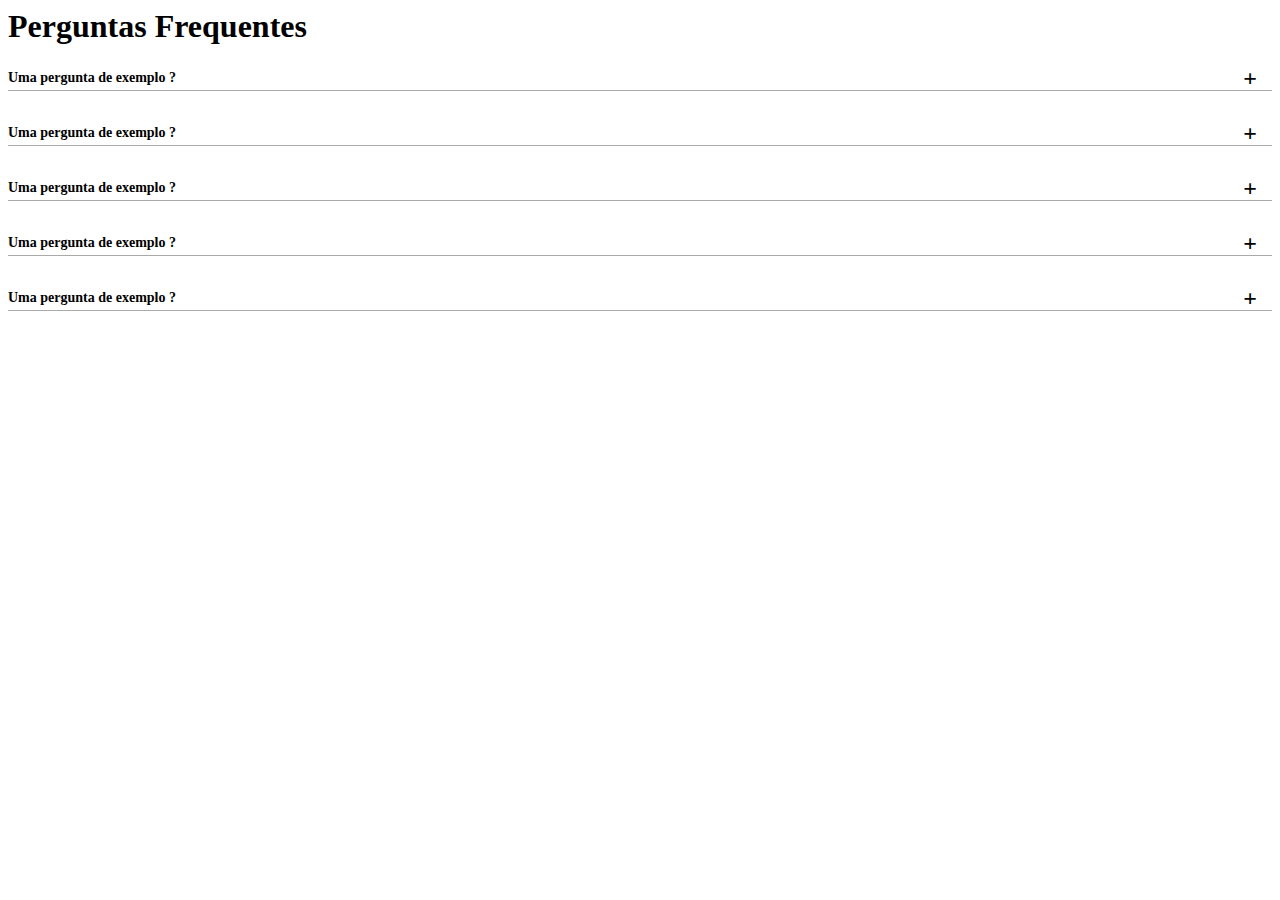
<file: acordeon/index.html>
<html>

<head>
    
    <title> Acordeon </title>
    <link rel="stylesheet" href="main.css" />
    <script type="text/javascript" src="jQuery.js"></script>
    <script type="text/javascript" src="main.js"></script>

</head>

<body>

    <h1> Perguntas Frequentes </h1>

    <dl>

        <dt> Uma pergunta de exemplo ?</dt>
        <dd> Uma resposta de exemplo. <br/> Texto. <br/> buh </dd>

    </dl>

    <dl>
        
        <dt> Uma pergunta de exemplo ?</dt>
        <dd> Uma resposta de exemplo. <br/> Texto. <br/> buh </dd>

    </dl>

    <dl>
        
        <dt> Uma pergunta de exemplo ?</dt>
        <dd> Uma resposta de exemplo. <br/> Texto. <br/> buh </dd>

    </dl>

    <dl>
        
        <dt> Uma pergunta de exemplo ?</dt>
        <dd> Uma resposta de exemplo. <br/> Texto. <br/> buh </dd>

    </dl>
    
    <dl>
        
        <dt> Uma pergunta de exemplo ?</dt>
        <dd> Uma resposta de exemplo. <br/> Texto. <br/> buh </dd>

    </dl>








    
</body>

</html>
</file>
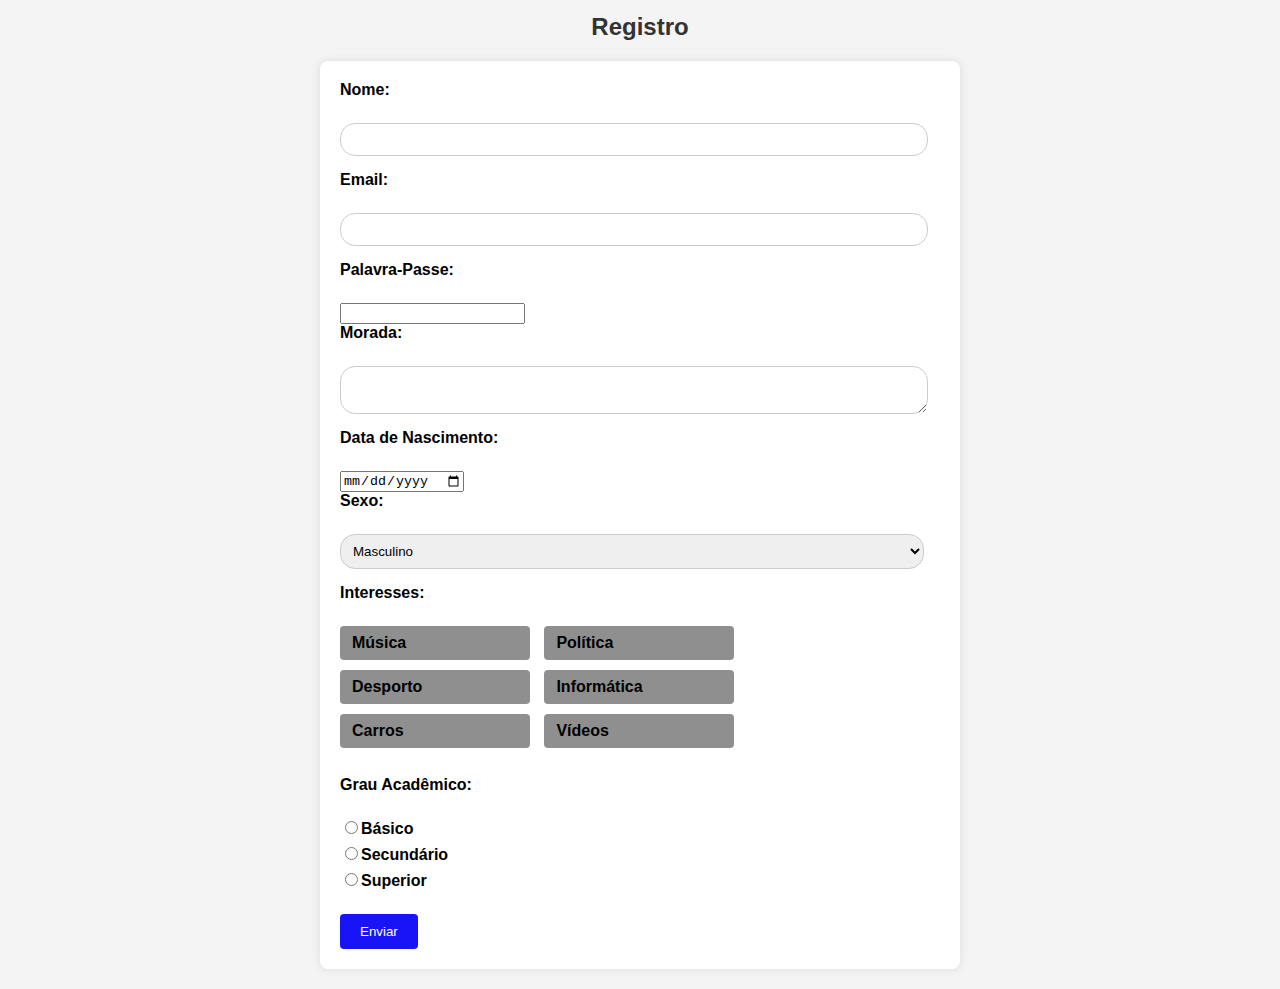
<file: form registo/index.html>
<head>

    <title>Formulário</title>

    <link rel="stylesheet" href="main.css">
    <script src="jQuery.js" type="text/javascript"></script>
    <script src="main.js" type="text/javascript"></script>

</head>

<body>

    <h2>Registro</h2>

    <form action="/submit_form" method="POST">

        <label for="username">Nome:</label><br>

        <input type="text" id="username" name="username" required><br>

        <div class ="col1" >

            <label for="email">Email:</label><br>
            <input type="email" id="email" name="email" required><br>

            <label for="password">Palavra-Passe:</label><br>
            <input type="password" id="password" name="pass" required><br>

        </div>

        <label for="address">Morada:</label><br>

        <textarea id="address" name="address" required></textarea>

        <label for="dob">Data de Nascimento:</label><br>

        <input type="date" id="dob" name="dob" required><br>

        <label for="gender">Sexo:</label><br>
        
        <select id="gender" name="gender" required>

            <option value="masculino">Masculino</option>
            <option value="feminino">Feminino</option>
            <option value="outro">Outro</option>

        </select><br>

        <label>Interesses:</label><br>

        <div class="checkbox-group">

            <label><input type="checkbox" name="interests" value="musica"><span>Música</span></label>
            <label><input type="checkbox" name="interests" value="politica"><span>Política</span></label>
            <label><input type="checkbox" name="interests" value="desporto"><span>Desporto</span></label>
            <label><input type="checkbox" name="interests" value="informatica"><span>Informática</span></label>
            <label><input type="checkbox" name="interests" value="carros"><span>Carros</span></label>
            <label><input type="checkbox" name="interests" value="videos"><span>Vídeos</span></label>

        </div><br>

		<label>Grau Acadêmico:</label><br>

        <div class="radio-group">

            <label><input type="radio" name="education" value="basico">Básico</label>
            <label><input type="radio" name="education" value="secundario">Secundário</label>
            <label><input type="radio" name="education" value="superior">Superior</label>

        </div><br>

        <input class="submit" type="submit" value="Enviar">

    </form>

        <div id="load"> <span> A carregar ... </span> 
        </div> 

</body>

</html>
</file>
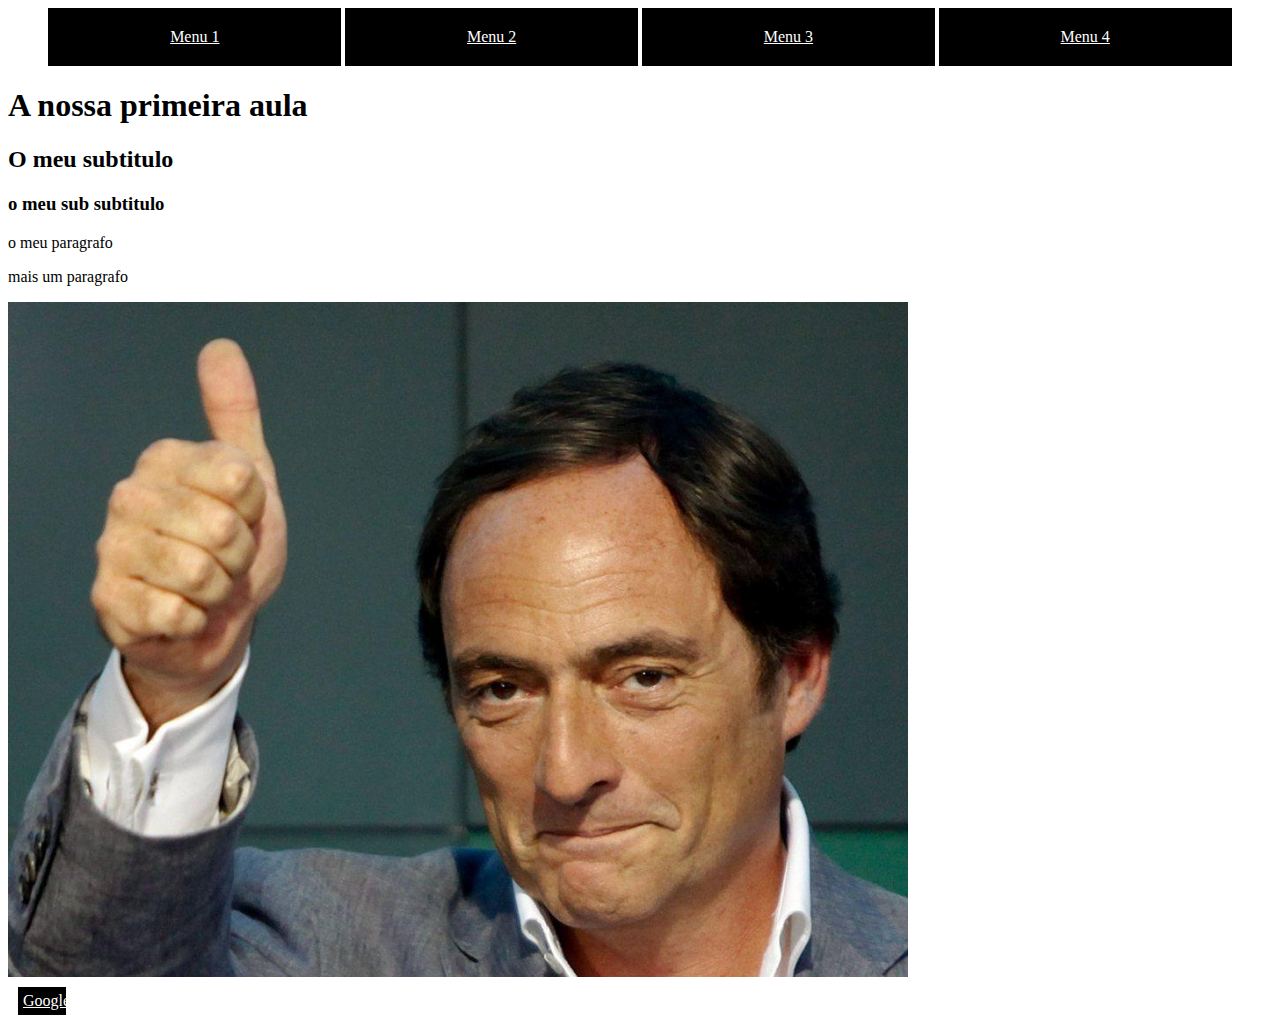
<file: html1/index.html>
<html> <!-- Inicializar o html -->

<head> <!-- Meta dados do site -->

    <title> Primeira Aula </title>


    <style>
            #menu{
                width: 100%; 
                margin: 0;
                text-align: center;
                }

            #menu a{
                    display:inline-block;
                    width: 20%;
                    background: black;
                    color: white;
                    padding: 20px;
                }


            #menu a:hover{
                background: red;
            }

            #links{
                display: block;
                text-align: left;
                width: 3%;
                margin: 10px;
                padding: 5px;
                background: black;
            }

            #links a:hover{
                background: purple;
            }

            #links a{
                color: white;
            }

    </style>

</head>


<body> <!-- Estrutura do site -->

    <div id = "menu">   <!-- id = # ; class = . -->
        
        <a href = "page1.html" title = "Menu 1" target ="_self">Menu 1</a>
        <a href = "page2.html" title = "Menu 2" target ="_self">Menu 2</a>
        <a href = "page3.html" title = "Menu 3" target ="_self">Menu 3</a>
        <a href = "page4.html" title = "Menu 4" target ="_self">Menu 4</a>

    </div>

    <div id = "titulos">
    
        <h1> A nossa primeira aula </h1>
        <h2> O meu subtitulo </h2>
        <h3> o meu sub subtitulo </h3>

        <!-- existem 6 titulos de h1 ao h6 -->
        <!-- h significa heading, heading1, heading2, heading3 -->

    </div>
    
    <div>
        
        <p> o meu paragrafo </p>
        <p> mais um paragrafo </p>


        <img src = "palin.png" alt = "Paulo" width = "900" />

        <!-- img = image, src = source, alt = alternate, width = largura, "" necessário dentro dos parametros (ex no img) -->

    </div>

    <div id = "links">
        
        <a href = "https://www.youtube.com/watch?v=QIV_pJu0Wxk" title = "Google" target ="_blank"> Google</a>

        <!-- a = ancora, href = página a abrir, target(blank ou self) depois do ">" é o que vai aparecer para clicar, title = vai aparecer quando se passar o rato por cima -->

    </div>

</body>

</html>
</file>
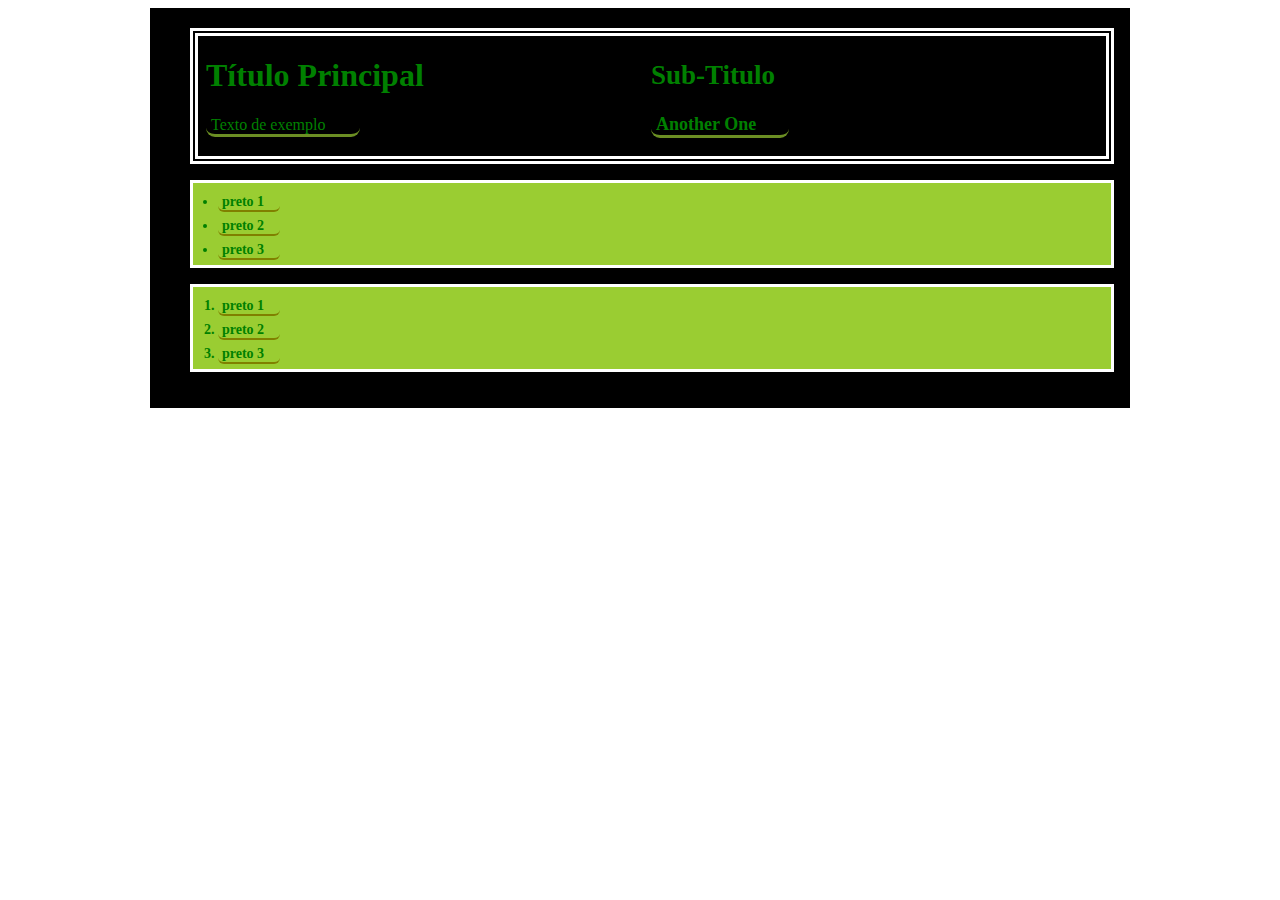
<file: html2/index.html>
<html>


<head>
    <title> -|-|-|- Segundo Exercicio -|-|-|- </title>
    <link href="estilos.css" rel="stylesheet"/>
</head>


<body>

    <div id="main">

        <div class="row">

            <div class="col50">

                <h1>Título Principal</h1>
                <p>Texto de exemplo</p>
            
            </div>

            <div class="col50">

                <h2>Sub-Titulo</h2>
                <h3>Another One</h3>

            </div>

        </div>

        <div class="list">

            <!-- Listas -->

            <ul>                                        <!--Unordered list-->
                <li>preto 1</li>
                <li>preto 2</li>
                <li>preto 3</li>
            </ul>

            <ol>                                        <!--Ordered list-->
                <li>preto 1</li>
                <li>preto 2</li>
                <li>preto 3</li>
            </ol>


        </div>


    </div>

</body>


</html>
</file>
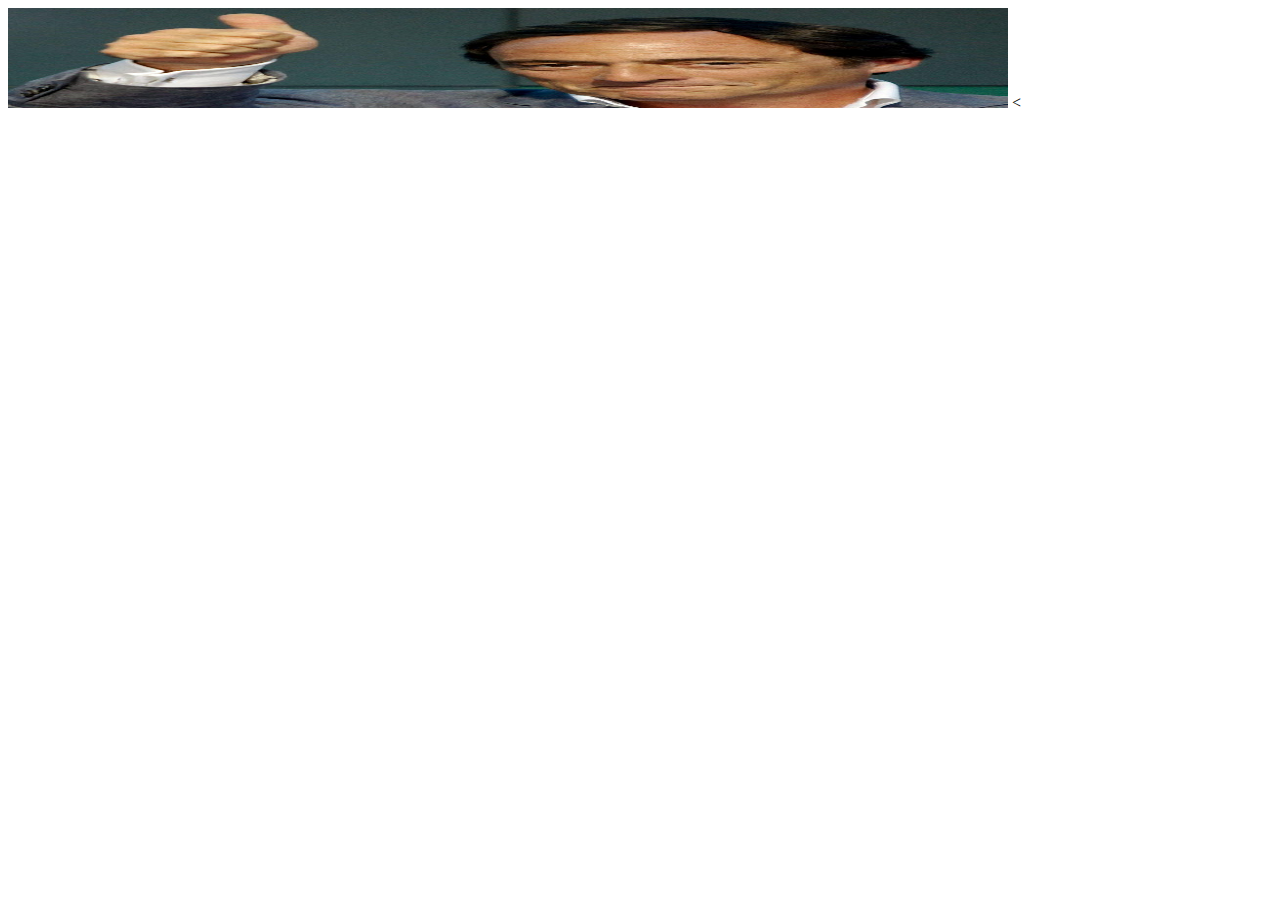
<file: html3/index.html>
<html>

    <head>

        <title>html3_test</title>

        <link href="style.css" rel="stylesheet">

    </head>

    <body>

        <div id="main">

            <div class="row1">

                <div class="col1">

                    <img src="palin.png" alt="padeiro" width="1000" height="100">

                </div>
                
                <div class="col1">

                    <

                </div>



            </div>





        </div>






    </body>

</html>
</file>
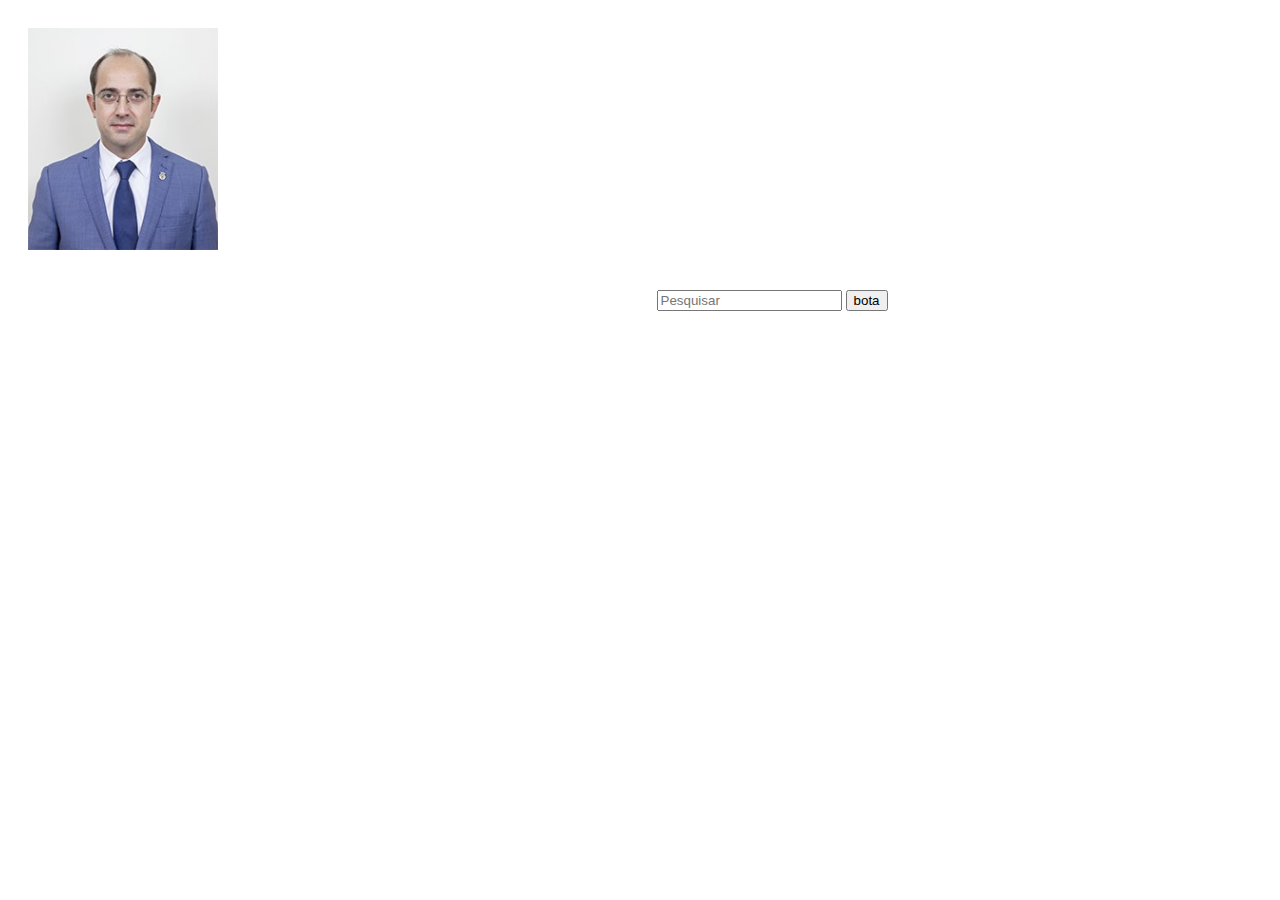
<file: html4/index.html>
<html>

<head>

   <title> Noticias </title>
   <link href="styles.css" rel="stylesheet">

</head>

<body>

    <div id="main">

        <div class="row">
            <div class="colEsq">

                <a href="#" title="logo">
                    <img src="logo.jpg" alt="Logo"/>
                </a>

            </div>

            <div class="colDir">

                <form action="#" method="get" name="Pesquisa">

                    <input type="text" name="search" placeholder="Pesquisar"/>
                    <input type="submit" name="submit" value="bota"/>

                </form>

            </div>

        </div>


        <div class="row">


        </div>


        <div class="row">


        </div>


    </div>

</body>

</html>
</file>
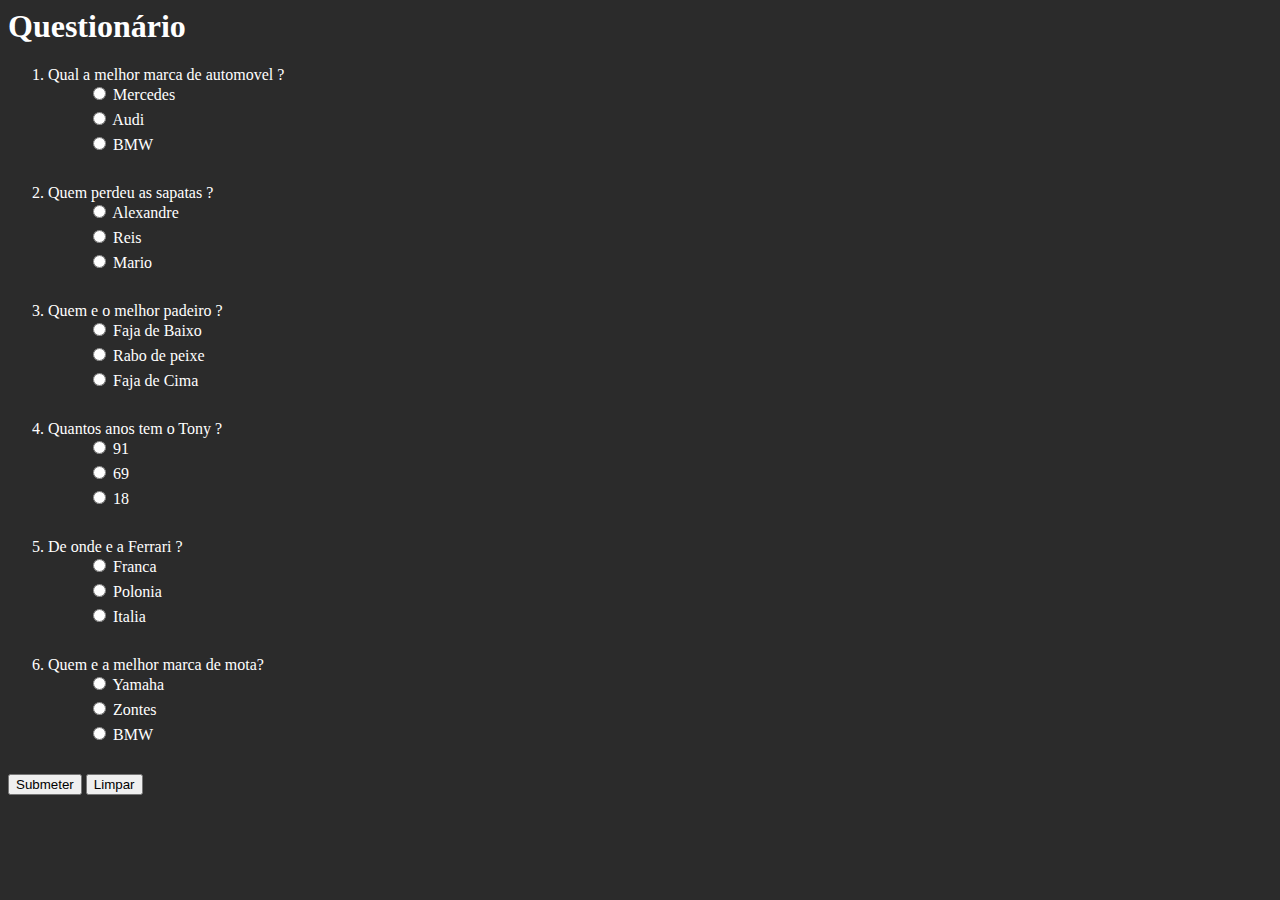
<file: Questionary/index.html>
<html>


<head>

    <link href="main.css" rel="stylesheet"/>
    <script type="text/javascript" src="jQuery.js"></script>
    <script type="text/javascript" src="main.js"></script>
    <title>Questionario</title>

</head>


<body>

    <h1> Questionário </h1>

    <form method="get" action="#" name="questionario">

        <ol class="questions">

            <li class="row">

                <label> Qual a melhor marca de automovel ? </label>

                <ul class="answers">

                    <li class="col3">

                        <input type="radio" name="quest1" id="mercedes"/>
                        <label for="mercedes"> Mercedes </label>

                    </li>


                    <li class="col3">

                        <input type="radio" name="quest1" id="audi"/>
                        <label for="mercedes"> Audi </label>
                        
                    </li>


                    <li class="col3">

                        <input type="radio" name="quest1" id="bmw"/>
                        <label for="bmw"> BMW </label>
                        
                    </li>

                </ul>

            </li>

            <li class="row">

                <label> Quem perdeu as sapatas ? </label>

                <ul class="answers">

                    <li class="col3">

                        <input type="radio" name="quest2" id="alex"/>
                        <label for="alex"> Alexandre </label>

                    </li>


                    <li class="col3">

                        <input type="radio" name="quest2" id="reis"/>
                        <label for="reis"> Reis </label>
                        
                    </li>
                    

                    <li class="col3">

                        <input type="radio" name="quest2" id="mario"/>
                        <label for="mario"> Mario </label>
                        
                    </li>

                </ul>

            </li>

            <li class="row">

                <label> Quem e o melhor padeiro ? </label>

                <ul class="answers">

                    <li class="col3">

                        <input type="radio" name="quest3" id="fajab"/>
                        <label for="fajab"> Faja de Baixo </label>

                    </li>


                    <li class="col3">

                        <input type="radio" name="quest3" id="rp"/>
                        <label for="rp"> Rabo de peixe </label>
                        
                    </li>
                    

                    <li class="col3">

                        <input type="radio" name="quest3" id="fcima"/>
                        <label for="fcima"> Faja de Cima </label>
                        
                    </li>

                </ul>

            </li>

            <li class="row">

                <label> Quantos anos tem o Tony ? </label>

                <ul class="answers">

                    <li class="col3">

                        <input type="radio" name="quest4" id="91"/>
                        <label for="91"> 91 </label>

                    </li>


                    <li class="col3">

                        <input type="radio" name="quest4" id="69"/>
                        <label for="69"> 69 </label>
                        
                    </li>
                    

                    <li class="col3">

                        <input type="radio" name="quest4" id="18"/>
                        <label for="18"> 18 </label>
                        
                    </li>

                </ul>

            </li>

            <li class="row">

                <label> De onde e a Ferrari ? </label>

                <ul class="answers">

                    <li class="col3">

                        <input type="radio" name="quest5" id="Franca"/>
                        <label for="Franca"> Franca </label>

                    </li>


                    <li class="col3">

                        <input type="radio" name="quest5" id="Polonia"/>
                        <label for="Polonia"> Polonia </label>
                        
                    </li>
                    

                    <li class="col3">

                        <input type="radio" name="quest5" id="Italia"/>
                        <label for="Italia"> Italia </label>
                        
                    </li>

                </ul>

            </li>

            <li class="row">

                <label> Quem e a melhor marca de mota? </label>

                <ul class="answers">

                    <li class="col3">

                        <input type="radio" name="quest6" id="yamaha"/>
                        <label for="yamaha"> Yamaha </label>

                    </li>


                    <li class="col3">

                        <input type="radio" name="quest6" id="Zontes"/>
                        <label for="Zontes"> Zontes </label>
                        
                    </li>
                    

                    <li class="col3">

                        <input type="radio" name="quest6" id="bmw"/>
                        <label for="bmw"> BMW </label>
                        
                    </li>

                </ul>

            </li>

        </ol>

        <input type="submit" name="submit" value="Submeter" />
        <input type="reset" name="reset" value="Limpar" />

        <div class="resposta">

        </div>
        
    </form>
    
</body>

</html>
</file>
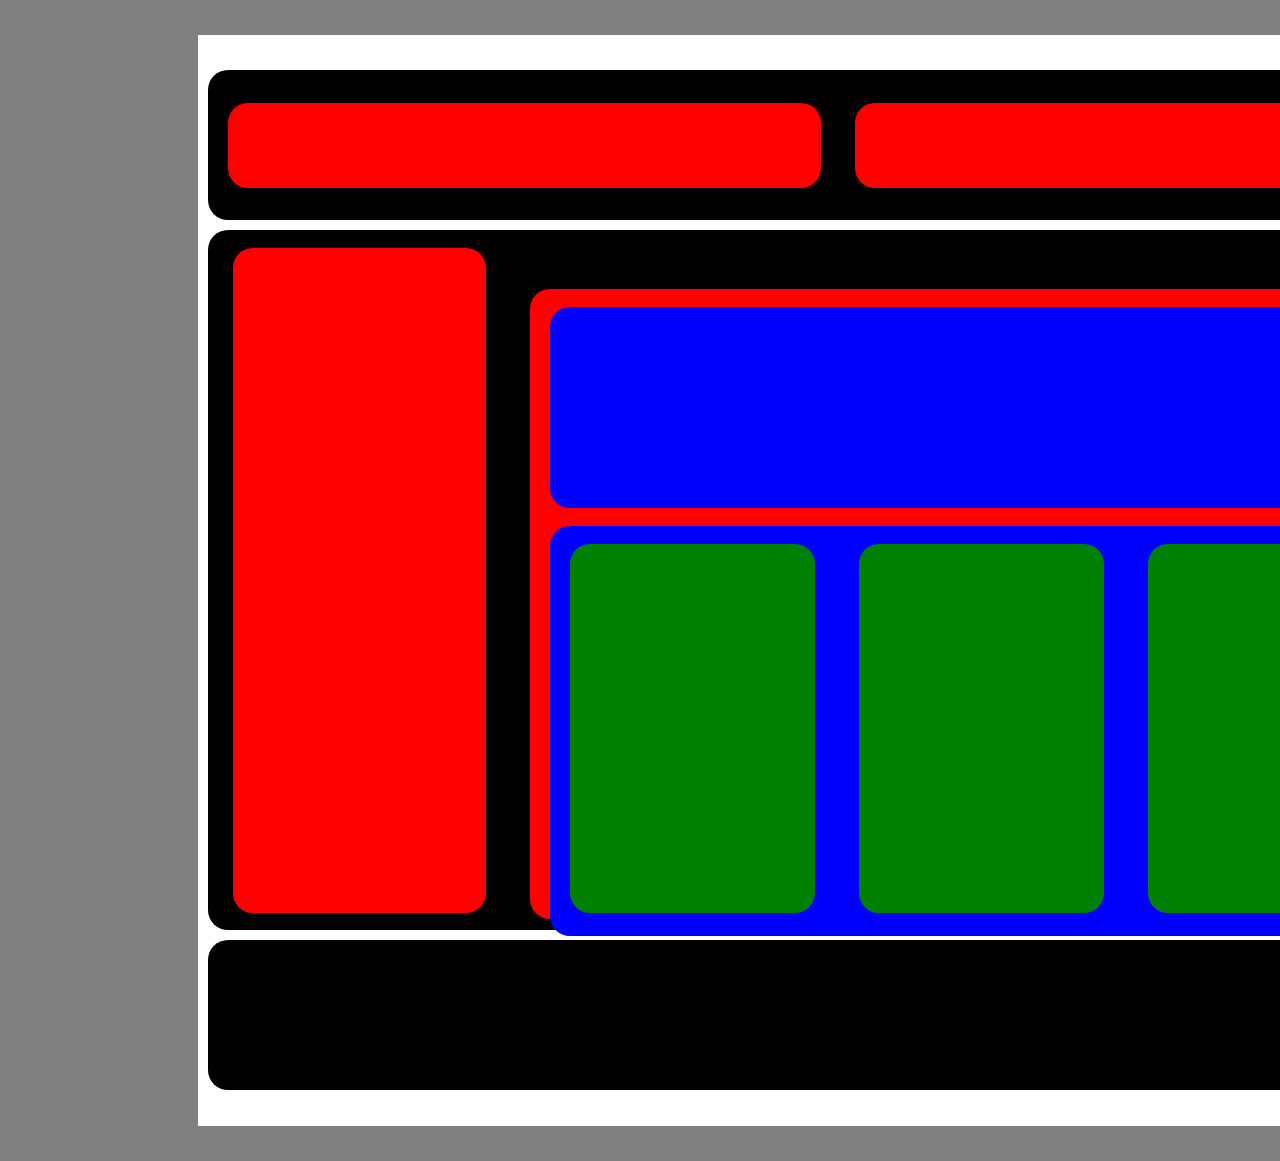
<file: resumo/index.html>
<html>


<head>
    
    <title> Revisoes </title>
    <link href="main.css" rel="stylesheet"/>

</head>


<body>
    
    <div id="main">

        <div class="row">

            <div class="coltop">



            </div>

            <div class="coltop">



            </div>

        </div>

        <div class="rowmid">

            <div class="colmidl">



            </div>

            <div class="colmidr">

                <div class="rowtop">



                </div>

                <div class="rowbot">

                    <div class="col3">



                    </div>

                    <div class="col3">


                        
                    </div>

                    <div class="col3">


                        
                    </div>
                    
                </div>

            </div>

        </div>

        <div class="row">

            <div class="colbot">



            </div>

            <div class="colbot">


                
            </div>

            <div class="colbot">


                
            </div>

        </div>

    </div>

</body>


</html>
</file>
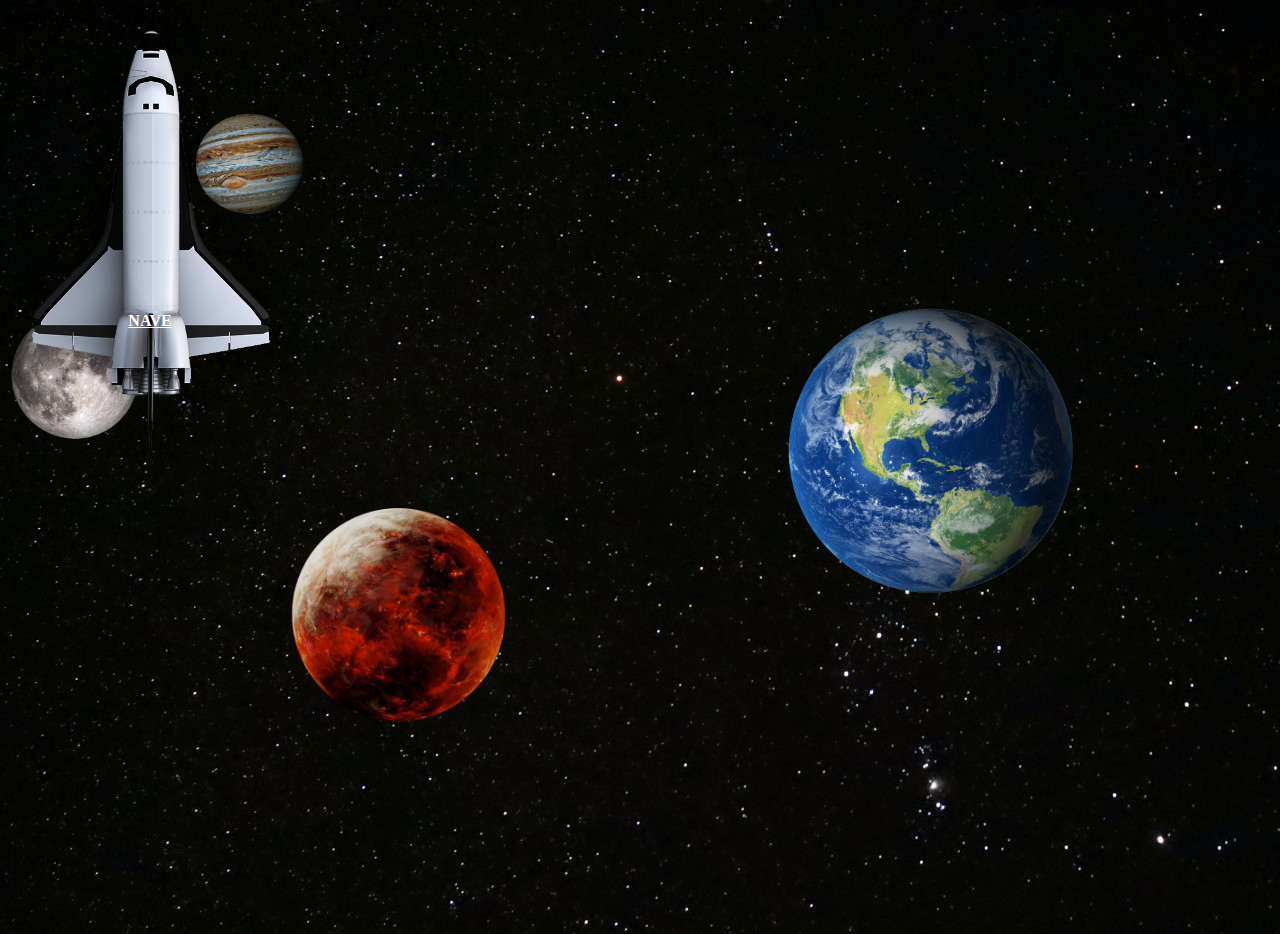
<file: SistemaSolar/index.html>
<html>

<head> 

    <tittle>Sistema Solar</tittle>
    <link href="main.css" rel="stylesheet"/>

</head>

<body>
    
    <div id="main">

        <a href="#" title="Terra.png" target="_blank" class="Terra">
            <img src="Imgs/Terra.png" alt="Terra"/>
            <span> Terra </span>

        </a> 

        <a href="#" title="Lua.png" target="_blank" class="Lua">
            <img src="Imgs/Lua.png" alt="Lua"/>
            <span> Lua </span>
            
        </a> 

        <a href="#" title="Marte.png" target="_blank" class="Marte">
            <img src="Imgs/Marte.png" alt="Marte"/>
            <span> Marte </span>
            
        </a> 

        <a href="#" title="Jupiter.png" target="_blank" class="Jupiter">
            <img src="Imgs/Jupiter.png" alt="Jupiter"/>
            <span> Jupiter </span>
            
        </a>

        <a href="#" title="Nave.png" target="_blank" class="Nave">
            <img src="Imgs/Nave.png" alt="Nave"/>
            <span> Nave </span>
            
        </a> 

    </div>






</body>

</html>
</file>
<file: acordeon/main.css>
dl{

    margin-bottom: 30px;
    border-bottom: 1px solid darkgrey;

}

dl dt{

    position: relative;
    font-size: 14px;
    font-weight: bold;
    line-height: 24px;
    cursor: pointer red;

}

dl dt:after{

    display: block;
    position: absolute;
    top: 0px;
    right: 15px;
    content:"+";
    font-size: 24px;
    
}

dl.open dt:after{

    content: "-";

}

dl dd{

    padding: 15px 0;
    font-size: 14px;

}
</file>
<file: form registo/main.css>
body {
    font-family: Arial, sans-serif;
    background-color: #f4f4f4;
    margin: 0;
    padding: 0;
    box-sizing: border-box;
}
h2 {
    color: #333;
    text-align: center;
    padding-top: 1%;

}
form {
    background-color: #fff;
    max-width: 600px;
    margin: 20px auto;
    padding: 20px;
    border-radius: 8px;
    box-shadow: 0 0 10px rgba(0, 0, 0, 0.1);
}
label {
    font-weight: bold;
    display: block;
    margin-bottom: 6px;
}

input[type="text"],
input[type="email"],
input[type="pass"],
textarea,

select {
    width: calc(100% - 12px);
    padding: 8px;
    margin-bottom: 15px;
    border: 1px solid #ccc;
    border-radius: 15px;
}

select {
    width: calc(100% - 16px);
}

input[type="checkbox"] {
    display: none;
}

.checkbox-group label {
    display: inline-block;
    width: calc(33.33% - 10px);
    margin-right: 10px;
    margin-bottom: 10px;
}

.checkbox-group label input[type="checkbox"] {
    display: none;
}

.checkbox-group label span {
    padding: 8px 12px;
    background-color: rgba(95, 95, 95, 0.699);
    border-radius: 4px;
    cursor: pointer;
    display: block;
}

.checkbox-group label input[type="checkbox"]:checked + span {
    background-color: #1814f5;
    color: white;
}

input[type="submit"] {
    background-color: #1814f5;
    color: white;
    padding: 10px 20px;
    border: none;
    border-radius: 4px;
    cursor: pointer;
}

input[type="submit"]:hover {
    background-color: #4e4bfa;
}

.border-form{
    background-color: rgba(128, 248, 105, 0.788);
}

#load{
position: fixed; /* vai ajustar conforme a pagina */
width: 350px; /* largura */
height: 200px; /* altura */
text-align: center; /* alinhamento ao centro */
vertical-align: middle; /* Alinhamento Vertical */
background: lightblue; /* cor de fundo */
border: 1px solid black; /* bordas */
font-size: 19px; /* tamanho da fonte */
font-weight: bold; /* negrito */
margin-left: 770px;
margin-top: -700px;
line-height: 200px;
}

#load .close{
    position: absolute;
    top: 10px;
    right: 10px;
}
</file>
<file: html2/estilos.css>
#main {
    width: 900px;
    padding: 20px 40px;
    margin: 0 auto;
    background: black;
    color: green;
}

#main .row{
    width: 100%;
    padding-left: 8px;
    border: 8px double white;
}

#main .col50{
    display: inline-block;
    width: 49%;
}

#main p{
    width: 33.9%;
    padding-left: 5px;
    border-bottom: 3px solid olivedrab;
    border-radius: 9px;
}

#main h2{
    width: 35.3%;
    font-size: 27px;
}

#main h3{
    width: 30.2%;
    padding-left: 5px;
    border-bottom: 3px solid olivedrab;
    border-radius: 9px;
    font-size: 18px;
}

#main ul{
    width: 11.2%;
    border: 3px solid white;
    padding: 13px;
    padding-top: 5px;
    padding-right: 88%;
    padding-bottom: 5px;
    padding-left: 25px;
    background: yellowgreen;
    color: green;
}

#main ul li{
    border-bottom: 2px solid olive;
    border-radius: 6px;
    font-size: 14px;
    font-weight: bold;
    padding-left: 4px;
    padding-top: 6px;
    margin-right: 39%;
}

#main ol{
    width: 11.2%;
    border: 3px solid white;
    padding: 13px;
    padding-top: 5px;
    padding-right: 88%;
    padding-bottom: 5px;
    padding-left: 25px;
    background: yellowgreen;
    color: green;
}

#main ol li{
    border-bottom: 2px solid olive;
    border-radius: 6px;
    font-size: 14px;
    font-weight: bold;
    padding-left: 4px;
    padding-top: 6px;
    margin-right: 39%;
}
</file>
<file: html3/style.css>
.row1{

    margin: 0 auto;

}




.row1 .col1{

    margin: auto 0;

    display: inline-block;

}
</file>
<file: html4/styles.css>
#main {
    width: auto;
}

.colEsq{
    display: inline-block;
    width: 30%;
}

.colDir{
    display: inline-block;
    width: 68%;
    margin: 20px;
}

.colEsq img{
    margin: 20px;
    width: 50%;
}

.colDir form{
    text-align: right;
    
}
</file>
<file: Questionary/main.css>
body{
    width: 1860;
    background: rgb(43, 43, 43);
    color: white;
}

.row{
    margin-bottom: 30px;
}

.col3{
    margin-bottom: 5px;
}

.col3 [input]{
    margin-top: 10px;
}

.answers{
    list-style: none;
}

.wrong + label{
    color: red;
}

.correct + label{
    color:green;
}

.resposta{
    width: 100%;
}
</file>
<file: resumo/main.css>
body{
    background: gray;
    margin: 0;
    padding: 0;
}

#main{
    width: 1280;
    margin-top: 35px;
    margin-left: 15.5%;
    margin-bottom: 35px;
    padding-top: 25px;
    padding-bottom: 66px; 
    height: 1000;
    background: white;
}

.row{
    background: black;
    height: 15%;
    width: 98.5%;
    margin: 10 10 10 10;
    border-radius: 20px;
}

.coltop{
    background: red;
    width: 47%;
    display: inline-block;
    padding-top: 85px;
    margin: 33 10 0 20;
    border-radius: 20px;
}

.rowmid{
    background: black;
    height: 70%;
    width: 98.5%;
    margin: 0 10 0 10;
    border-radius: 20px;
}

.colmidl{
    background: red;
    height: 95%;
    width: 20%;
    margin: 18 20 0 25; 
    display: inline-block;
    border-radius: 20px;
}

.colmidr{
    background: red;
    height: 90%;
    width: 60%;
    padding-right: 12.4%;
    margin: 18 20 0 20; 
    display: inline-block;
    border-radius: 20px;
}

.rowtop{
    background: blue;
    height: 32%;
    width: 870;
    margin: 18 20 0 20;
    border-radius: 20px;
}

.rowbot {
    background: blue;
    height: 65%;
    width: 870;
    margin: 18 20 0 20;
    border-radius: 20px;
}

.col3{
    background: green;
    height: 90%;
    width: 28.2%;
    display: inline-block;
    margin: 18 20 0 20;
    border-radius: 20px;
}
</file>
<file: SistemaSolar/main.css>
body{
    width: 100%;
    min-height: 100%;
    background-color: black;
    background: url('Imgs/estrelas.jpg');
    background-size: auto;
}

#main{
    width: 100%;
    height: 100%;
}

#main a{
    position: absolute;
    top: 0;
    left: 0;
    display: block;
    width: 300px;
    height: 300px;
    text-decoration: none;
}

#main a img{
    display: block;
    width: 100%;
}

#main a span{
    position: absolute;
    display: block;
    width: 100%;
    bottom: -30px;
    left: -99999px;
    text-align: center;
    font-weight: bold;
    text-transform: uppercase;
    color: white;
    text-decoration: underline;
}

#main a:hover span{
        left: 0;
}

#main .Terra{
    top: 300px;
    left: 780px;
    width: 300px;
    height: 300px;
}

#main .Lua{
    top: 300px;
    right: 820px;
    width: 150px;
    height: 150px;
}

#main .marte {
    top: 500px;
    left: 280px;
    width: 230px;
    height: 230px;
}
#main .jupiter {
    top: 100px;
    left: 180px;
    width: 140px;
    height: 140px;
}
</file>
